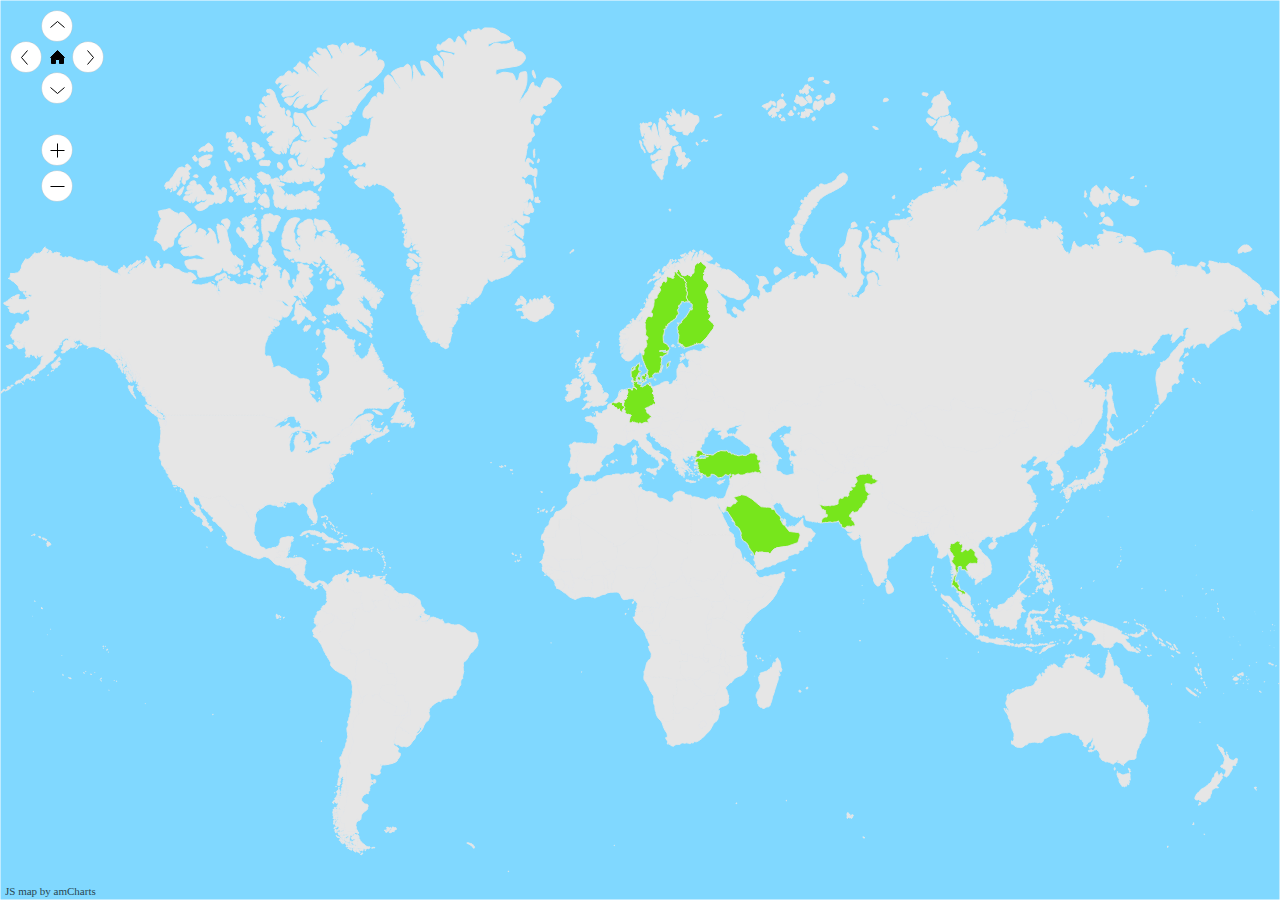
<file: travel/travel.html>
<!DOCTYPE html>
<html>

<head>
    <title>Muhammad Ali Gulzar | Travel around the world</title>
    <meta name="viewport" content="width=device-width, initial-scale=1.0">
    <meta charset="utf-8">
    <style>
        body,
        html,
        #mapdiv {
            width: 100%;
            height: 100%;
            margin: 0px;
            overflow: hidden;
        }
    </style>
</head>

<body>
    <script src="ammap.js" type="text/javascript"></script>
    <script src="worldHigh.js" type="text/javascript"></script>
    <div id="mapdiv"></div>​
    <script type="text/javascript">
        var map;
        AmCharts.ready(function() {
            map = new AmCharts.AmMap();
            map.pathToImages = "http://www.amcharts.com/lib/3/images/";
            map.panEventsEnabled = true;
            map.backgroundColor = "#80d8ff";
            map.backgroundAlpha = 1;

            map.zoomControl.panControlEnabled = true;
            map.zoomControl.zoomControlEnabled = true;

            var dataProvider = {
                mapVar: AmCharts.maps.worldHigh,
                getAreasFromMap: true,
                areas: [{
                        id: 'PK',
                        showAsSelected: true
                    }, {
                        id: 'FI',
                        showAsSelected: true
                    },
                    {
                        id: 'SE',
                        showAsSelected: true
                    },
                    {
                        id: 'DK',
                        showAsSelected: true
                    },
                    {
                        id: 'SA',
                        showAsSelected: true
                    },
                    {
                        id: 'TH',
                        showAsSelected: true
                    },
                    {
                        id: 'TR',
                        showAsSelected: true
                    },
                    {
                        id: 'DE',
                        showAsSelected: true
                    },
                    {
                        id: 'BE',
                        showAsSelected: true
                    }
                ]
            };

            map.dataProvider = dataProvider;

            map.areasSettings = {
                autoZoom: true,
                color: "#E6E6E6",
                colorSolid: "#77E61C",
                selectedColor: "#77E61C",
                outlineColor: "#E6E6E6",
                rollOverColor: "#e64a19",
                rollOverOutlineColor: "#e64a19"
            };

            map.write("mapdiv");
        });
    </script>
</body>

</html>
</file>
